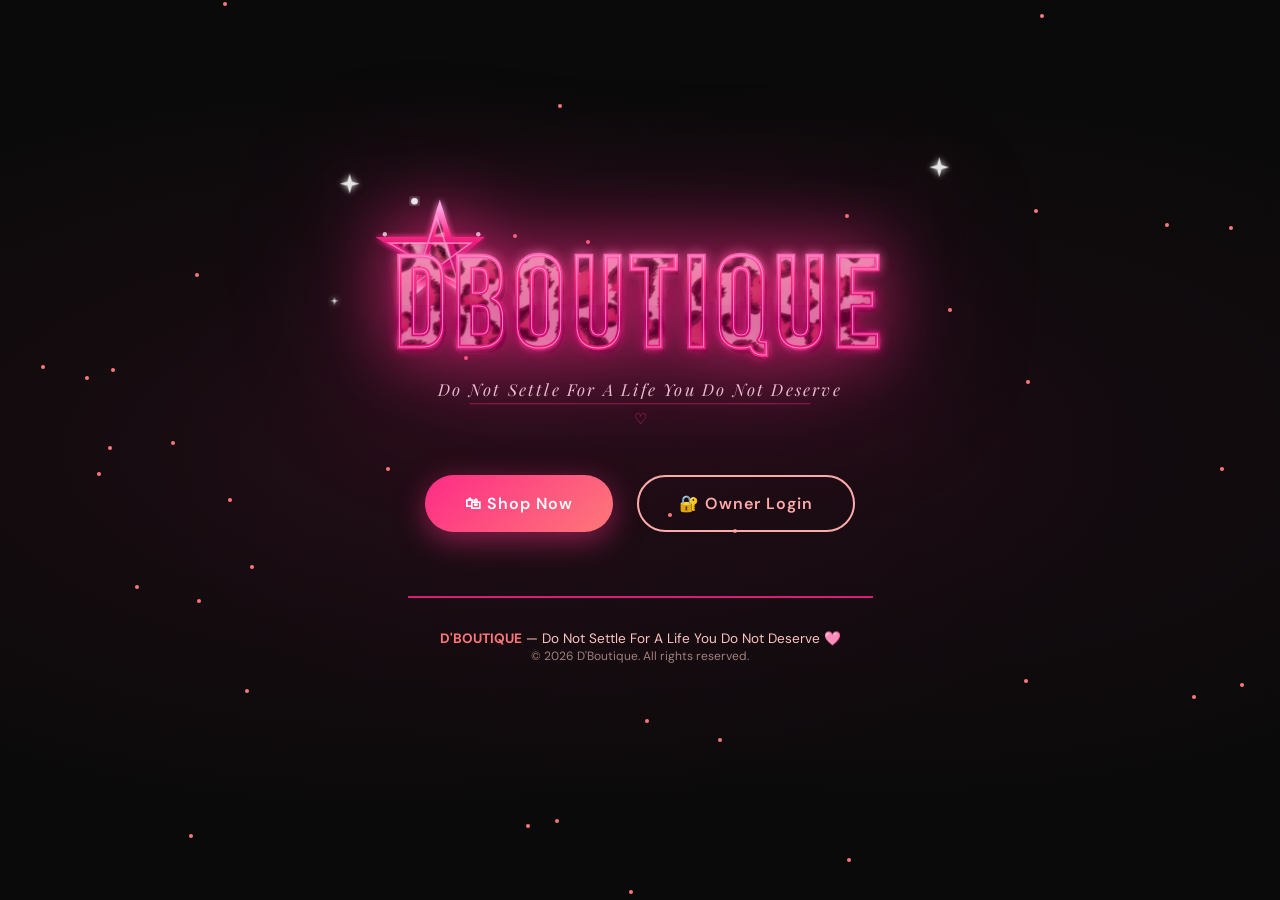
<file: index.html>
<!DOCTYPE html>
<html lang="en">
<head>
<meta charset="UTF-8" />
<meta name="viewport" content="width=device-width, initial-scale=1.0"/>
<title>D'Boutique — Do Not Settle For A Life You Do Not Deserve</title>

<link rel="stylesheet" href="style.css"/>

</head>
<body>

<!-- ─── TOAST CONTAINER ─── -->
<div class="toast-container" id="toastContainer"></div>

<!-- ══════════════════════════════════════════
     LANDING SCREEN
══════════════════════════════════════════ -->
<div class="screen active" id="screen-landing">
  <div class="landing-bg"></div>
  <div class="landing-sparkles" id="sparkles"></div>
  <div class="brand-block">
    <!-- ── SVG LOGO: leopard-textured D'BOUTIQUE + star ── -->
    

    <div class="svg-logo-wrap">
      <svg id="brandSVG" viewBox="0 0 620 340" xmlns="http://www.w3.org/2000/svg"
           style="width:clamp(330px,93.5vw,682px);height:auto;display:block;margin:0 auto">
        <defs>
          <!-- Leopard texture via embedded image -->
          <pattern id="leopardPat" patternUnits="userSpaceOnUse" width="300" height="300" x="0" y="0">
            <image href="[data-uri]" x="0" y="0" width="300" height="300"/>
          </pattern>
          <!-- Chrome-pink metallic gradient -->
          <linearGradient id="chromePink" x1="0%" y1="0%" x2="0%" y2="100%">
            <stop offset="0%"   stop-color="#ff9ee0"/>
            <stop offset="30%"  stop-color="#ff2d87"/>
            <stop offset="60%"  stop-color="#c0006a"/>
            <stop offset="85%"  stop-color="#ff2d87"/>
            <stop offset="100%" stop-color="#ffd6ef"/>
          </linearGradient>
          <!-- Glow filter -->
          <filter id="glow" x="-20%" y="-20%" width="140%" height="140%">
            <feGaussianBlur stdDeviation="3" result="blur"/>
            <feMerge><feMergeNode in="blur"/><feMergeNode in="SourceGraphic"/></feMerge>
          </filter>
          <filter id="strongGlow" x="-30%" y="-30%" width="160%" height="160%">
            <feGaussianBlur stdDeviation="5" result="blur"/>
            <feMerge><feMergeNode in="blur"/><feMergeNode in="SourceGraphic"/></feMerge>
          </filter>
          <!-- Clip paths for leopard fill on text/star -->
          <clipPath id="textClip">
            <text x="50%" y="245" text-anchor="middle"
                  font-family="'Bebas Neue',sans-serif" font-size="118"
                  letter-spacing="6">DBOUTIQUE</text>
          </clipPath>
          <clipPath id="starClip">
            <polygon points="90,180 110,115 130,180 70,140 150,140"/>
          </clipPath>
        </defs>

        <!-- ── STAR (bottom-left, large) ── -->
        <!-- Star shadow -->
        <polygon points="105,195 128,120 151,195 78,148 162,148"
                 fill="none" stroke="#7a0040" stroke-width="2" opacity="0.5"
                 transform="translate(2,3)"/>
        <!-- Star leopard fill -->
        <polygon points="105,195 128,120 151,195 78,148 162,148"
                 fill="url(#leopardPat)" filter="url(#glow)"/>
        <!-- Star chrome border -->
        <polygon points="105,195 128,120 151,195 78,148 162,148"
                 fill="none" stroke="url(#chromePink)" stroke-width="5"
                 filter="url(#glow)"/>
        <!-- Star inner highlight -->
        <polygon points="105,188 125,127 145,188 82,151 156,151"
                 fill="none" stroke="#ffb3de" stroke-width="1.5" opacity="0.6"/>
        <!-- Star sparkle dots -->
        <circle cx="105" cy="113" r="3" fill="#fff" opacity="0.9" filter="url(#glow)"/>
        <circle cx="163" cy="143" r="2" fill="#ffcde8" opacity="0.8"/>
        <circle cx="78"  cy="143" r="2" fill="#fff"    opacity="0.7"/>

        <!-- ── D'BOUTIQUE TEXT ── -->
        <!-- Drop shadow layer -->
        <text x="50%" y="248" text-anchor="middle"
              font-family="'Bebas Neue',sans-serif" font-size="118" letter-spacing="6"
              fill="#6a003a" transform="translate(3,3)" opacity="0.6">DBOUTIQUE</text>

        <!-- Leopard texture fill -->
        <text x="50%" y="245" text-anchor="middle"
              font-family="'Bebas Neue',sans-serif" font-size="118" letter-spacing="6"
              fill="url(#leopardPat)" filter="url(#glow)">DBOUTIQUE</text>

        <!-- Chrome outline stroke -->
        <text x="50%" y="245" text-anchor="middle"
              font-family="'Bebas Neue',sans-serif" font-size="118" letter-spacing="6"
              fill="none" stroke="url(#chromePink)" stroke-width="4"
              filter="url(#strongGlow)">DBOUTIQUE</text>

        <!-- Top highlight thin stroke for dimension -->
        <text x="50%" y="245" text-anchor="middle"
              font-family="'Bebas Neue',sans-serif" font-size="118" letter-spacing="6"
              fill="none" stroke="#ffb3de" stroke-width="1" opacity="0.7">DBOUTIQUE</text>

        <!-- ── TAGLINE ── -->
        <text x="50%" y="290" text-anchor="middle"
              font-family="'Playfair Display',serif" font-style="italic"
              font-size="15" fill="#ffcde8" letter-spacing="2" opacity="0.9">
          Do Not Settle For A Life You Do Not Deserve
        </text>
        <!-- tagline underline -->
        <line x1="155" y1="297" x2="465" y2="297" stroke="#ff2d87" stroke-width="1" opacity="0.5"/>
        <!-- small heart -->
        <text x="50%" y="315" text-anchor="middle" font-size="14" fill="#ff2d87" opacity="0.8">♡</text>

        <!-- ── SPARKLE ACCENTS ── -->
        <g fill="#fff" opacity="0.9" filter="url(#glow)">
          <polygon points="44,95  46,88  48,95  55,97  48,99  46,106 44,99  37,97"  />
          <polygon points="580,80 582,73 584,80 591,82 584,84 582,91 580,84 573,82"/>
          <polygon points="30,200 31,196 32,200 36,201 32,202 31,206 30,202 26,201" transform="scale(0.7) translate(15,90)"/>
        </g>
      </svg>
    </div>

    <div class="role-buttons" style="margin-top:1.5rem">
      <button class="role-btn customer" onclick="enterAs('customer')">🛍 Shop Now</button>
      <button class="role-btn owner"    onclick="ownerLogin()">🔐 Owner Login</button>
    </div>
  </div>
<div class="screen" id="screen-customer">
  <!-- Header -->
  <header class="site-header">
    <div class="header-logo" onclick="showCustomerTab('shop')">D'BOUTIQUE</div>
    <nav class="header-nav">
      <select class="currency-sel" id="custCurrency" onchange="updateCurrency()">
        <option value="USD">$ USD</option>
        <option value="JMD">JMD</option>
        <option value="GBP">£ GBP</option>
        <option value="EUR">€ EUR</option>
        <option value="CAD">CAD</option>
      </select>
      <button class="nav-btn" id="navShop"     onclick="showCustomerTab('shop')">Shop</button>
      <button class="nav-btn" id="navSales"    onclick="showCustomerTab('sales')">Sales</button>
      <button class="nav-btn" id="navCart"     onclick="showCustomerTab('cart')">
        Cart <span class="cart-badge" id="cartBadge">0</span>
      </button>
      <button class="nav-btn" onclick="backToLanding()">← Exit</button>
    </nav>
  </header>

  <!-- Sub-screens -->
  <div id="csub-shop">
    <!-- Hero -->
    <div class="hero">
      <h1>NEW ARRIVALS</h1>
      <p>Curated pieces for the woman who refuses to settle.</p>
      <div class="hero-sale-banner" id="heroBanner" style="display:none"></div>
    </div>
    <div class="shop-section">
      <div class="section-title">All Pieces</div>
      <div class="product-grid" id="customerProductGrid"></div>
    </div>
  </div>

  <div id="csub-sales" style="display:none">
    <div class="announcements" id="announcementsContainer"></div>
  </div>

  <div id="csub-cart" style="display:none">
    <div class="cart-page">
      <div class="section-title" style="padding-top:2rem">Your Cart</div>
      <div id="cartItemsContainer"></div>
      <div id="cartSummaryContainer"></div>
    </div>
  </div>
</div>

<!-- ══════════════════════════════════════════
     OWNER SCREENS
══════════════════════════════════════════ -->
<div class="screen" id="screen-owner">
  <header class="site-header">
    <div class="header-logo">D'BOUTIQUE</div>
    <nav class="header-nav">
      <select class="currency-sel" id="ownerCurrency" onchange="updateCurrency()">
        <option value="USD">$ USD</option>
        <option value="JMD">JMD</option>
        <option value="GBP">£ GBP</option>
        <option value="EUR">€ EUR</option>
        <option value="CAD">CAD</option>
      </select>
      <button class="nav-btn dash-tab active" id="oTabUpload" onclick="showOwnerTab('upload')">Upload</button>
      <button class="nav-btn dash-tab" id="oTabProducts" onclick="showOwnerTab('products')">Products</button>
      <button class="nav-btn dash-tab" id="oTabOrders"   onclick="showOwnerTab('orders')">Orders</button>
      <button class="nav-btn dash-tab" id="oTabAnnounce" onclick="showOwnerTab('announce')">Announce</button>
      <button class="nav-btn dash-tab" id="oTabBanking" onclick="showOwnerTab('banking')">💳 Banking</button>
      <button class="nav-btn" onclick="backToLanding()">← Exit</button>
    </nav>
  </header>

  <div class="dashboard">
    <!-- Stats -->
    <div class="dash-stats">
      <div class="stat-card">
        <div class="stat-num" id="statProducts">0</div>
        <div class="stat-label">Products</div>
      </div>
      <div class="stat-card">
        <div class="stat-num" id="statOrders">0</div>
        <div class="stat-label">Orders</div>
      </div>
      <div class="stat-card">
        <div class="stat-num" id="statRevenue">$0</div>
        <div class="stat-label">Revenue</div>
      </div>
      <div class="stat-card">
        <div class="stat-num" id="statPending">0</div>
        <div class="stat-label">Pending</div>
      </div>
    </div>

    <!-- Upload Tab -->
    <div id="oSub-upload">
      <div class="upload-form">
        <div class="section-title" style="margin-bottom:1.5rem">Upload New Design</div>
        <div class="form-row">
          <label class="form-label">Product Name</label>
          <input class="form-input" id="pName" placeholder="e.g. Leopard Bodycon Dress" />
        </div>
        <div class="form-row-2">
          <div class="form-row">
            <label class="form-label">Price (base USD)</label>
            <input class="form-input" id="pPrice" type="number" placeholder="49.99" min="0" step="0.01"/>
          </div>
          <div class="form-row">
            <label class="form-label">Category</label>
            <select class="form-input" id="pCategory">
              <option>Dresses</option><option>Tops</option><option>Bottoms</option>
              <option>Sets</option><option>Accessories</option><option>Shoes</option>
            </select>
          </div>
        </div>
        <div class="form-row">
          <label class="form-label">Description</label>
          <textarea class="form-input" id="pDesc" rows="3" placeholder="Describe the piece..."></textarea>
        </div>
        <div class="form-row">
          <label class="form-label">Sizes Available</label>
          <div class="size-grid" id="ownerSizeGrid">
            <button class="size-chip" onclick="toggleChip(this,'size')">XS</button>
            <button class="size-chip" onclick="toggleChip(this,'size')">S</button>
            <button class="size-chip" onclick="toggleChip(this,'size')">M</button>
            <button class="size-chip" onclick="toggleChip(this,'size')">L</button>
            <button class="size-chip" onclick="toggleChip(this,'size')">XL</button>
            <button class="size-chip" onclick="toggleChip(this,'size')">2XL</button>
            <button class="size-chip" onclick="toggleChip(this,'size')">3XL</button>
          </div>
        </div>
        <div class="form-row">
          <label class="form-label">Colors Available</label>
          <div class="color-picker-row" id="colorPickerRow">
            <button class="add-color-btn" onclick="addColorInput()">+ Add Color</button>
          </div>
        </div>
        <div class="form-row-2">
          <div class="form-row">
            <label class="form-label">Sale Price (optional)</label>
            <input class="form-input" id="pSalePrice" type="number" placeholder="Leave empty if no sale" min="0" step="0.01"/>
          </div>
          <div class="form-row">
            <label class="form-label">Stock Status</label>
            <select class="form-input" id="pStock">
              <option value="in">In Stock</option>
              <option value="out">Out of Stock</option>
            </select>
          </div>
        </div>
        <div class="form-row">
          <label class="form-label">Product Image</label>
          <div class="upload-zone" id="uploadZone" onclick="document.getElementById('pImageFile').click()">
            <input type="file" accept="image/*" id="pImageFile" onchange="handleImageUpload(event)" style="display:none"/>
            <div class="upload-icon">📸</div>
            <div class="upload-text">Click or drag to upload image</div>
            <div style="font-size:0.8rem;color:#aaa;margin-top:0.3rem">JPG, PNG, WEBP up to 10MB</div>
          </div>
          <div id="imagePreview" style="margin-top:0.8rem;display:none">
            <img id="previewImg" style="width:100%;max-height:200px;object-fit:cover;border-radius:12px"/>
          </div>
        </div>
        <button class="btn-primary" style="width:100%;padding:1rem;font-size:1.1rem;border-radius:14px;margin-top:0.5rem" onclick="uploadProduct()">
          ✦ Publish Design
        </button>
      </div>
    </div>

    <!-- Products Tab -->
    <div id="oSub-products" style="display:none">
      <div class="section-title">Manage Products</div>
      <div class="product-grid" id="ownerProductGrid"></div>
    </div>

    <!-- Orders Tab -->
    <div id="oSub-orders" style="display:none">
      <div class="section-title">Customer Orders</div>
      <div style="overflow-x:auto;background:var(--white);border-radius:20px;padding:1.5rem;box-shadow:0 4px 20px var(--shadow)">
        <table class="orders-table" id="ordersTable">
          <thead>
            <tr>
              <th>Order #</th><th>Customer</th><th>Items</th>
              <th>Total</th><th>Payment</th><th>Status</th><th>Action</th>
            </tr>
          </thead>
          <tbody id="ordersBody"></tbody>
        </table>
        <div id="ordersEmpty" class="empty-state">
          <div class="emoji">📦</div>
          <p>No orders yet. Share your store link!</p>
        </div>
      </div>
    </div>

    <!-- Announce Tab -->

    <!-- Banking / Payouts Tab -->
    <div id="oSub-banking" style="display:none">
      <div class="upload-form">
        <div class="section-title" style="margin-bottom:0.5rem">💳 Bank & Payout Settings</div>
        <p style="color:var(--text);opacity:0.7;font-size:0.9rem;margin-bottom:2rem;line-height:1.6">
          Enter your banking details below. All card payments from customers will be routed directly to this account. Your details are stored locally and never shared.
        </p>

        <!-- Account Type Toggle -->
        <div class="form-row">
          <label class="form-label">Account Type</label>
          <div style="display:flex;gap:0.8rem;flex-wrap:wrap" id="acctTypeRow">
            <div class="pay-opt selected" data-acct="bank" onclick="selectAcctType(this)" style="flex:1;min-width:120px">🏦 Bank Account</div>
            <div class="pay-opt" data-acct="card" onclick="selectAcctType(this)" style="flex:1;min-width:120px">💳 Debit/Credit Card</div>
            <div class="pay-opt" data-acct="paypal" onclick="selectAcctType(this)" style="flex:1;min-width:120px">🅿️ PayPal</div>
            <div class="pay-opt" data-acct="cashapp" onclick="selectAcctType(this)" style="flex:1;min-width:120px">💚 CashApp / Venmo</div>
          </div>
        </div>

        <!-- Bank Account Fields -->
        <div id="bankFields">
          <div class="form-row-2" style="margin-top:1rem">
            <div class="form-row">
              <label class="form-label">Account Holder Name</label>
              <input class="form-input" id="bkName" autocomplete="off" placeholder="Full legal name"/>
            </div>
            <div class="form-row">
              <label class="form-label">Bank Name</label>
              <input class="form-input" id="bkBank" autocomplete="off" placeholder="e.g. NCB, Scotiabank, BOA"/>
            </div>
          </div>
          <div class="form-row-2">
            <div class="form-row">
              <label class="form-label">Account Number</label>
              <input class="form-input" id="bkAcct" placeholder="Account number" autocomplete="off"/>
            </div>
            <div class="form-row">
              <label class="form-label">Routing / Sort Code</label>
              <input class="form-input" id="bkRouting" autocomplete="off" placeholder="Routing or sort code"/>
            </div>
          </div>
          <div class="form-row">
            <label class="form-label">Branch / SWIFT / IBAN (optional)</label>
            <input class="form-input" id="bkSwift" autocomplete="off" placeholder="SWIFT code or IBAN if international"/>
          </div>
        </div>

        <!-- Card Fields -->
        <div id="cardPayoutFields" style="display:none">
          <div class="form-row" style="margin-top:1rem">
            <label class="form-label">Cardholder Name</label>
            <input class="form-input" id="bkCardName" autocomplete="off" placeholder="Name on card"/>
          </div>
          <div class="form-row">
            <label class="form-label">Card Number</label>
            <input class="form-input" id="bkCardNum" autocomplete="off" placeholder="1234 5678 9012 3456" maxlength="19" oninput="fmtCardPayout(this)"/>
          </div>
          <div class="form-row-2">
            <div class="form-row">
              <label class="form-label">Expiry</label>
              <input class="form-input" id="bkCardExp" autocomplete="off" placeholder="MM/YY" maxlength="5"/>
            </div>
            <div class="form-row">
              <label class="form-label">CVV</label>
              <input class="form-input" id="bkCardCvv" placeholder="123" maxlength="3" autocomplete="off"/>
            </div>
          </div>
        </div>

        <!-- PayPal Fields -->
        <div id="paypalFields" style="display:none">
          <div class="form-row" style="margin-top:1rem">
            <label class="form-label">PayPal Email</label>
            <input class="form-input" id="bkPaypal" autocomplete="off" placeholder="your@paypal.com" type="email"/>
          </div>
        </div>

        <!-- CashApp / Venmo Fields -->
        <div id="cashappFields" style="display:none">
          <div class="form-row" style="margin-top:1rem">
            <label class="form-label">CashApp $Cashtag or Venmo @Handle</label>
            <input class="form-input" id="bkCashtag" autocomplete="off" placeholder="e.g. $DBoutique"/>
          </div>
        </div>

        <!-- Payout Currency -->
        <div class="form-row-2" style="margin-top:0.5rem">
          <div class="form-row">
            <label class="form-label">Payout Currency</label>
            <select class="form-input" id="bkCurrency">
              <option value="USD">USD — US Dollar</option>
              <option value="JMD">JMD — Jamaican Dollar</option>
              <option value="GBP">GBP — British Pound</option>
              <option value="EUR">EUR — Euro</option>
              <option value="CAD">CAD — Canadian Dollar</option>
            </select>
          </div>
          <div class="form-row">
            <label class="form-label">Payout Schedule</label>
            <select class="form-input" id="bkSchedule">
              <option>Instant (per order)</option>
              <option>Daily</option>
              <option>Weekly</option>
              <option>Monthly</option>
            </select>
          </div>
        </div>

        <button class="btn-primary" style="width:100%;padding:1rem;font-size:1.1rem;border-radius:14px;margin-top:1.5rem" onclick="saveBankDetails()">
          💾 Save Payout Details
        </button>
      </div>

      <!-- Saved payout summary -->
      <div id="bankSavedInfo" style="display:none;margin-top:2rem">
        <div class="section-title">Current Payout Account</div>
        <div style="background:var(--black);color:var(--cream);border-radius:20px;padding:2rem;border:1px solid var(--deep-pink)">
          <div id="bankSavedSummary"></div>
          <div style="margin-top:1.5rem;padding-top:1rem;border-top:1px solid rgba(255,255,255,0.1)">
            <div class="section-title" style="font-size:1.5rem;margin-bottom:1rem">Transaction History</div>
            <div id="txHistory"></div>
          </div>
        </div>
      </div>
    </div>
    <div id="oSub-announce" style="display:none">
      <div class="upload-form">
        <div class="section-title" style="margin-bottom:1.5rem">Post Announcement / Sale</div>
        <div class="form-row">
          <label class="form-label">Type</label>
          <select class="form-input" id="annType">
            <option>Sale</option><option>New Arrival</option><option>Restock</option><option>General</option>
          </select>
        </div>
        <div class="form-row">
          <label class="form-label">Title</label>
          <input class="form-input" id="annTitle" placeholder="e.g. 30% OFF Everything This Weekend!" />
        </div>
        <div class="form-row">
          <label class="form-label">Message</label>
          <textarea class="form-input" id="annBody" rows="4" placeholder="Details..."></textarea>
        </div>
        <button class="btn-primary" style="width:100%;padding:1rem;font-size:1.1rem;border-radius:14px;margin-top:0.5rem" onclick="postAnnouncement()">
          📣 Post Announcement
        </button>
      </div>
      <div style="margin-top:2rem">
        <div class="section-title">Posted Announcements</div>
        <div id="ownerAnnList"></div>
      </div>
    </div>
  </div><!-- /dashboard -->
</div>

<!-- ══════════════════════════════════════════
     PRODUCT MODAL
══════════════════════════════════════════ -->
<div class="modal-overlay" id="productModal">
  <div class="modal">
    <button class="modal-close" onclick="closeModal()">✕</button>
    <div id="modalContent"></div>
  </div>
</div>

<!-- ══════════════════════════════════════════
     CHECKOUT MODAL
══════════════════════════════════════════ -->
<div class="modal-overlay" id="checkoutModal">
  <div class="modal">
    <button class="modal-close" onclick="closeCheckout()">✕</button>
    <h2>Complete Your Order</h2>
    <div class="form-row">
      <label class="form-label">Your Name</label>
      <input class="form-input" id="ckName" placeholder="Full name"/>
    </div>
    <div class="form-row">
      <label class="form-label">Email</label>
      <input class="form-input" id="ckEmail" type="email" placeholder="email@example.com"/>
    </div>
    <div class="form-row">
      <label class="form-label">Phone</label>
      <input class="form-input" id="ckPhone" placeholder="+1 876 ..."/>
    </div>
    <div class="form-row">
      <label class="form-label">Delivery Address</label>
      <textarea class="form-input" id="ckAddress" rows="2" placeholder="Street, City, Country"></textarea>
    </div>
    <div class="form-row">
      <label class="form-label">Payment Method</label>
      <div class="pay-options" id="ckPayOpts">
        <div class="pay-opt selected" data-pay="Cash" onclick="selectPayMethod(this)">💵 Cash on Delivery</div>
        <div class="pay-opt" data-pay="Card" onclick="selectPayMethod(this)">💳 Pay by Card</div>
      </div>
    </div>
    <div id="cardFields" style="display:none">
      <div class="form-row">
        <label class="form-label">Card Number</label>
        <input class="form-input" id="ckCard" placeholder="1234 5678 9012 3456" maxlength="19" oninput="formatCard(this)"/>
      </div>
      <div class="form-row-2">
        <div class="form-row">
          <label class="form-label">Expiry</label>
          <input class="form-input" id="ckExp" placeholder="MM/YY" maxlength="5"/>
        </div>
        <div class="form-row">
          <label class="form-label">CVV</label>
          <input class="form-input" id="ckCvv" placeholder="123" maxlength="3"/>
        </div>
      </div>
    </div>
    <div style="background:var(--cream);border-radius:12px;padding:1rem;margin-top:1rem">
      <strong>Order Total: </strong><span id="ckTotal" style="color:var(--deep-pink);font-weight:700;font-size:1.2rem"></span>
    </div>
    <button class="checkout-btn" onclick="placeOrder()">PLACE ORDER ✦</button>
  </div>
</div>

<footer>
  <strong>D'BOUTIQUE</strong> — Do Not Settle For A Life You Do Not Deserve 🩷<br/>
  <span style="font-size:0.75rem;opacity:0.6">© 2026 D'Boutique. All rights reserved.</span>
</footer>

<script src="script.js"></script>


<!-- ══════════════════════════════════════════
     OWNER PASSWORD MODAL
══════════════════════════════════════════ -->
<div class="modal-overlay" id="ownerPassModal">
  <div class="modal" style="max-width:420px;text-align:center">
    <h2 style="font-family:'Bebas Neue',sans-serif;font-size:2rem;color:var(--deep-pink);letter-spacing:3px">Owner Access</h2>
    <p style="color:#888;margin:0.5rem 0 1.5rem;font-size:0.9rem">Enter the password to continue</p>
    <div style="position:relative;margin-bottom:1rem">
      <input class="form-input" id="ownerPassInput" type="password" placeholder="Password"
        style="padding-right:3rem;font-size:1.1rem;letter-spacing:2px"
        onkeydown="if(event.key==='Enter')checkOwnerPass()"/>
      <button onclick="togglePassVis()" id="passVisBtn"
        style="position:absolute;right:0.8rem;top:50%;transform:translateY(-50%);background:none;border:none;cursor:pointer;font-size:1.2rem;color:var(--rose)">👁</button>
    </div>
    <div id="passError" style="color:var(--coral);font-size:0.85rem;margin-bottom:1rem;display:none">❌ Incorrect password. Try again.</div>
    <div style="display:flex;gap:1rem">
      <button class="btn-secondary" style="flex:1;padding:0.8rem;border-radius:12px" onclick="closeOwnerPass()">Cancel</button>
      <button class="btn-primary" style="flex:1;padding:0.8rem;border-radius:12px;font-size:1rem" onclick="checkOwnerPass()">Unlock ✦</button>
    </div>
  </div>
</div>

</body>
</html>
</file>
<file: style.css>
@import url('https://fonts.googleapis.com/css2?family=Playfair+Display:ital,wght@0,700;1,400&family=DM+Sans:wght@300;400;500;600&family=Bebas+Neue&display=swap');

  :root {
    --cream:   #FEEAC9;
    --blush:   #FFCDC9;
    --rose:    #FDACAC;
    --coral:   #FD7979;
    --hot-pink:#FF2D87;
    --deep-pink:#D81B7A;
    --black:   #0a0a0a;
    --white:   #fff8f5;
    --text:    #3a1a20;
    --shadow:  rgba(253,121,121,0.25);
  }

  *, *::before, *::after { box-sizing: border-box; margin: 0; padding: 0; }

  body {
    font-family: 'DM Sans', sans-serif;
    background: var(--cream);
    color: var(--text);
    min-height: 100vh;
  }

  /* ── SCREENS ── */
  .screen { display: none; pointer-events: none; }
  .screen.active { pointer-events: auto; }
  .screen.active { display: block; }

  /* ══════════════════════════════════════════
     LANDING / ROLE SELECTION
  ══════════════════════════════════════════ */
  #screen-landing {
    min-height: 100vh;
    background: var(--black);
    display: flex;
    flex-direction: column;
    align-items: center;
    justify-content: center;
    position: relative;
    overflow: hidden;
    padding-bottom: 8rem;
  }
  #screen-landing.active { display: flex; }

  .landing-bg {
    position: absolute; inset: 0;
    z-index: 0;
    background: radial-gradient(ellipse at 30% 50%, rgba(255,45,135,0.08) 0%, transparent 60%),
                radial-gradient(ellipse at 70% 50%, rgba(216,27,122,0.06) 0%, transparent 60%);
  }
  .landing-sparkles {
    position: absolute; inset: 0; pointer-events: none;
    z-index: 1;
  }
  .spark {
    position: absolute;
    width: 4px; height: 4px;
    border-radius: 50%;
    background: var(--coral);
    animation: twinkle 3s infinite;
  }
  @keyframes twinkle {
    0%,100% { opacity: 0; transform: scale(0); }
    50%      { opacity: 1; transform: scale(1.5); }
  }

  .brand-block { position: relative; z-index: 2; text-align: center; }
  .brand-title {
    font-family: 'Bebas Neue', sans-serif;
    font-size: clamp(4rem, 14vw, 10rem);
    background: linear-gradient(135deg, var(--hot-pink), var(--coral), var(--cream));
    -webkit-background-clip: text;
    -webkit-text-fill-color: transparent;
    background-clip: text;
    line-height: 0.9;
    filter: drop-shadow(0 0 30px rgba(255,45,135,0.6));
    letter-spacing: 4px;
  }
  .brand-sub {
    font-family: 'Playfair Display', serif;
    font-style: italic;
    color: var(--blush);
    font-size: clamp(0.75rem, 2vw, 1rem);
    letter-spacing: 3px;
    margin-top: 0.5rem;
    text-transform: uppercase;
  }
  .brand-tagline {
    color: var(--rose);
    font-size: 0.8rem;
    letter-spacing: 2px;
    margin-top: 0.4rem;
    text-transform: uppercase;
  }

  .role-buttons {
    display: flex;
    gap: 1.5rem;
    margin-top: 3rem;
    flex-wrap: wrap;
    justify-content: center;
  }
  .role-btn {
    padding: 1rem 2.5rem;
    border-radius: 50px;
    border: none;
    cursor: pointer;
    font-family: 'DM Sans', sans-serif;
    font-weight: 600;
    font-size: 1rem;
    letter-spacing: 1px;
    transition: all .3s;
    position: relative;
    overflow: hidden;
  }
  .role-btn::after {
    content:''; position:absolute; inset:0;
    background: rgba(255,255,255,0.2);
    transform: translateX(-100%);
    transition: transform .3s;
  }
  .role-btn:hover::after { transform: translateX(0); }
  .role-btn.customer {
    background: linear-gradient(135deg, var(--hot-pink), var(--coral));
    color: #fff;
    box-shadow: 0 8px 30px rgba(255,45,135,0.5);
  }
  .role-btn.owner {
    background: transparent;
    border: 2px solid var(--rose);
    color: var(--rose);
  }
  .role-btn:hover { transform: translateY(-3px); }

  /* ══════════════════════════════════════════
     SHARED HEADER / NAV
  ══════════════════════════════════════════ */
  .site-header {
    background: var(--black);
    padding: 1rem 2rem;
    display: flex;
    align-items: center;
    justify-content: space-between;
    position: sticky; top: 0; z-index: 100;
    border-bottom: 2px solid var(--deep-pink);
    box-shadow: 0 4px 20px rgba(255,45,135,0.2);
  }
  .header-logo {
    font-family: 'Bebas Neue', sans-serif;
    font-size: 2rem;
    background: linear-gradient(135deg, var(--hot-pink), var(--coral));
    -webkit-background-clip: text;
    -webkit-text-fill-color: transparent;
    background-clip: text;
    cursor: pointer;
  }
  .header-nav { display: flex; gap: 0.5rem; align-items: center; flex-wrap: wrap; }
  .nav-btn {
    background: none; border: none; cursor: pointer;
    color: var(--blush); font-family: 'DM Sans', sans-serif;
    font-size: 0.85rem; letter-spacing: 1px; padding: 0.4rem 1rem;
    border-radius: 20px; transition: all .2s; text-transform: uppercase;
  }
  .nav-btn:hover, .nav-btn.active { background: var(--deep-pink); color: #fff; }
  .cart-badge {
    background: var(--hot-pink); color: #fff;
    border-radius: 50%; width: 20px; height: 20px;
    font-size: 0.7rem; display: inline-flex;
    align-items: center; justify-content: center;
    margin-left: -8px; margin-bottom: 8px;
    font-weight: 700;
  }
  .currency-sel {
    background: var(--black); border: 1px solid var(--rose);
    color: var(--rose); border-radius: 20px; padding: 0.3rem 0.8rem;
    font-size: 0.8rem; cursor: pointer; outline: none;
  }

  /* ══════════════════════════════════════════
     HERO BANNER
  ══════════════════════════════════════════ */
  .hero {
    background: var(--black);
    padding: 5rem 2rem 4rem;
    text-align: center;
    position: relative;
    overflow: hidden;
  }
  .hero::before {
    content:'';
    position: absolute; inset: 0;
    background: radial-gradient(ellipse at center, rgba(255,45,135,0.15) 0%, transparent 70%);
    z-index: 0;
  }
  .hero h1 {
    font-family: 'Bebas Neue', sans-serif;
    font-size: clamp(3rem, 10vw, 7rem);
    background: linear-gradient(135deg, var(--hot-pink) 0%, var(--coral) 60%, var(--cream) 100%);
    -webkit-background-clip: text;
    -webkit-text-fill-color: transparent;
    background-clip: text;
    line-height: 1;
    letter-spacing: 3px;
    position: relative; z-index:1;
  }
  .hero p {
    color: var(--rose); font-style: italic;
    font-family: 'Playfair Display', serif;
    margin-top: 1rem; font-size: 1.1rem;
    position: relative; z-index:1;
  }
  .hero-sale-banner {
    display: inline-block;
    background: linear-gradient(90deg, var(--coral), var(--hot-pink));
    color: #fff; font-weight: 700;
    padding: 0.5rem 2rem; border-radius: 50px;
    margin-top: 1.5rem; font-size: 1rem;
    letter-spacing: 2px; text-transform: uppercase;
    animation: pulse-glow 2s infinite;
    position: relative; z-index:1;
  }
  @keyframes pulse-glow {
    0%,100% { box-shadow: 0 0 20px rgba(255,45,135,0.4); }
    50%      { box-shadow: 0 0 40px rgba(255,45,135,0.8); }
  }

  /* ══════════════════════════════════════════
     SHOP GRID
  ══════════════════════════════════════════ */
  .shop-section {
    padding: 3rem 2rem;
    max-width: 1300px;
    margin: 0 auto;
  }
  .section-title {
    font-family: 'Bebas Neue', sans-serif;
    font-size: 2.5rem;
    color: var(--deep-pink);
    letter-spacing: 3px;
    margin-bottom: 2rem;
    display: flex;
    align-items: center;
    gap: 1rem;
  }
  .section-title::after {
    content: '';
    flex: 1;
    height: 2px;
    background: linear-gradient(90deg, var(--coral), transparent);
  }

  .product-grid {
    display: grid;
    grid-template-columns: repeat(auto-fill, minmax(260px, 1fr));
    gap: 1.5rem;
  }
  .product-card {
    background: var(--white);
    border-radius: 20px;
    overflow: hidden;
    box-shadow: 0 4px 20px var(--shadow);
    transition: all .3s;
    position: relative;
    cursor: pointer;
  }
  .product-card:hover { transform: translateY(-6px); box-shadow: 0 12px 40px var(--shadow); }
  .product-img-wrap {
    position: relative;
    padding-top: 120%;
    background: linear-gradient(135deg, var(--cream), var(--blush));
    overflow: hidden;
  }
  .product-img-wrap img {
    position: absolute; inset: 0;
    width: 100%; height: 100%;
    object-fit: cover;
    transition: transform .4s;
  }
  .product-card:hover .product-img-wrap img { transform: scale(1.05); }
  .product-img-placeholder {
    position: absolute; inset: 0;
    display: flex; align-items: center; justify-content: center;
    flex-direction: column; gap: 0.5rem;
    color: var(--coral);
    font-size: 3rem;
  }
  .product-img-placeholder span {
    font-size: 0.8rem; color: var(--rose); letter-spacing: 1px;
    font-family: 'DM Sans', sans-serif;
  }
  .out-of-stock-overlay {
    position: absolute; inset: 0;
    background: rgba(10,10,10,0.7);
    display: flex; align-items: center; justify-content: center;
    font-family: 'Bebas Neue', sans-serif;
    font-size: 1.8rem;
    color: var(--coral);
    letter-spacing: 3px;
  }
  .sale-tag {
    position: absolute; top: 12px; left: 12px;
    background: var(--hot-pink); color: #fff;
    font-weight: 700; font-size: 0.75rem;
    padding: 0.25rem 0.7rem; border-radius: 20px;
    letter-spacing: 1px; text-transform: uppercase;
  }
  .product-info { padding: 1.2rem; }
  .product-name {
    font-family: 'Playfair Display', serif;
    font-size: 1.1rem; font-weight: 700;
    color: var(--text); margin-bottom: 0.3rem;
  }
  .product-price {
    color: var(--deep-pink); font-weight: 700; font-size: 1.2rem;
  }
  .product-orig-price {
    text-decoration: line-through; color: #aaa;
    font-size: 0.9rem; margin-left: 0.5rem;
  }
  .product-actions {
    display: flex; gap: 0.5rem; margin-top: 1rem;
  }
  .btn-primary {
    flex: 1; background: linear-gradient(135deg, var(--hot-pink), var(--coral));
    color: #fff; border: none; border-radius: 12px;
    padding: 0.6rem; cursor: pointer; font-weight: 600;
    font-family: 'DM Sans', sans-serif;
    font-size: 0.85rem; transition: all .2s;
  }
  .btn-primary:hover { opacity: 0.9; transform: scale(1.02); }
  .btn-secondary {
    background: var(--cream); color: var(--deep-pink);
    border: 2px solid var(--rose); border-radius: 12px;
    padding: 0.6rem 0.8rem; cursor: pointer;
    font-weight: 600; font-size: 0.85rem; transition: all .2s;
  }
  .btn-secondary:hover { background: var(--rose); color: #fff; }

  /* ══════════════════════════════════════════
     MODAL
  ══════════════════════════════════════════ */
  .modal-overlay {
    display: none;
    position: fixed; inset: 0; z-index: 1000;
    background: rgba(10,10,10,0.85);
    backdrop-filter: blur(6px);
    align-items: center; justify-content: center;
    padding: 1rem;
    pointer-events: none;
  }
  .modal-overlay.open { pointer-events: all; }
  .modal-overlay.open { display: flex; }
  .modal {
    background: var(--white);
    border-radius: 24px;
    max-width: 600px; width: 100%;
    max-height: 90vh; overflow-y: auto;
    padding: 2rem;
    position: relative;
    animation: modal-in .3s ease;
    box-shadow: 0 20px 60px rgba(255,45,135,0.3);
  }
  @keyframes modal-in {
    from { transform: scale(0.9) translateY(20px); opacity: 0; }
    to   { transform: scale(1) translateY(0); opacity: 1; }
  }
  .modal-close {
    position: absolute; top: 1rem; right: 1rem;
    background: var(--rose); border: none; border-radius: 50%;
    width: 32px; height: 32px; cursor: pointer;
    color: #fff; font-size: 1.1rem; display: flex;
    align-items: center; justify-content: center;
    transition: background .2s;
  }
  .modal-close:hover { background: var(--deep-pink); }
  .modal h2 {
    font-family: 'Playfair Display', serif;
    font-size: 1.8rem; color: var(--text); margin-bottom: 1rem;
  }
  .modal-img {
    width: 100%; border-radius: 16px; margin-bottom: 1.2rem;
    max-height: 300px; object-fit: cover;
  }
  .modal-img-placeholder {
    width: 100%; height: 200px;
    background: linear-gradient(135deg, var(--cream), var(--blush));
    border-radius: 16px; margin-bottom: 1.2rem;
    display: flex; align-items: center; justify-content: center;
    font-size: 4rem; color: var(--coral);
  }

  .option-label {
    font-weight: 600; font-size: 0.85rem;
    text-transform: uppercase; letter-spacing: 1px;
    color: var(--deep-pink); margin-bottom: 0.5rem;
    display: block; margin-top: 1rem;
  }
  .size-grid {
    display: flex; flex-wrap: wrap; gap: 0.5rem;
    margin-bottom: 0.5rem;
  }
  .size-chip {
    padding: 0.4rem 1rem;
    border: 2px solid var(--rose);
    border-radius: 8px; cursor: pointer;
    font-weight: 600; font-size: 0.9rem;
    background: transparent; color: var(--text);
    transition: all .2s;
  }
  .size-chip.selected { background: var(--coral); border-color: var(--coral); color: #fff; }
  .color-grid { display: flex; flex-wrap: wrap; gap: 0.6rem; }
  .color-chip {
    width: 32px; height: 32px; border-radius: 50%;
    border: 3px solid transparent; cursor: pointer;
    transition: border-color .2s, transform .2s;
  }
  .color-chip.selected { border-color: var(--black); transform: scale(1.2); }

  .qty-row {
    display: flex; align-items: center; gap: 1rem; margin-top: 1rem;
  }
  .qty-btn {
    width: 36px; height: 36px; border-radius: 50%;
    border: 2px solid var(--rose); background: none;
    cursor: pointer; font-size: 1.2rem; color: var(--deep-pink);
    display: flex; align-items: center; justify-content: center;
    transition: all .2s;
  }
  .qty-btn:hover { background: var(--rose); color: #fff; }
  .qty-val { font-weight: 700; font-size: 1.1rem; min-width: 24px; text-align: center; }

  .modal-price {
    font-family: 'Bebas Neue', sans-serif;
    font-size: 2rem; color: var(--deep-pink);
    margin: 1rem 0;
  }
  .modal-actions { display: flex; gap: 1rem; margin-top: 1.5rem; }
  .modal-actions .btn-primary { padding: 0.8rem 1.5rem; border-radius: 14px; font-size: 1rem; }

  /* ══════════════════════════════════════════
     CART PAGE
  ══════════════════════════════════════════ */
  .cart-page { padding: 2rem; max-width: 900px; margin: 0 auto; }
  .cart-item {
    background: var(--white); border-radius: 16px;
    padding: 1rem 1.5rem; margin-bottom: 1rem;
    display: flex; gap: 1.2rem; align-items: center;
    box-shadow: 0 4px 15px var(--shadow);
  }
  .cart-item-img {
    width: 80px; height: 80px; border-radius: 12px;
    object-fit: cover; background: linear-gradient(135deg, var(--cream), var(--blush));
    display: flex; align-items: center; justify-content: center;
    font-size: 2rem; color: var(--coral); flex-shrink: 0;
  }
  .cart-item-info { flex: 1; }
  .cart-item-name { font-weight: 700; font-size: 1rem; }
  .cart-item-meta { color: #888; font-size: 0.85rem; margin-top: 0.3rem; }
  .cart-item-price { font-weight: 700; color: var(--deep-pink); font-size: 1.1rem; }
  .cart-remove {
    background: var(--cream); border: none; cursor: pointer;
    color: var(--coral); font-size: 1.2rem; padding: 0.4rem;
    border-radius: 8px; transition: background .2s;
  }
  .cart-remove:hover { background: var(--rose); color: #fff; }

  .cart-summary {
    background: var(--black); color: var(--cream);
    border-radius: 20px; padding: 2rem; margin-top: 2rem;
  }
  .cart-summary h3 {
    font-family: 'Bebas Neue', sans-serif;
    font-size: 1.8rem; letter-spacing: 2px;
    color: var(--coral); margin-bottom: 1rem;
  }
  .summary-row {
    display: flex; justify-content: space-between;
    padding: 0.5rem 0; border-bottom: 1px solid rgba(255,255,255,0.1);
    font-size: 0.95rem;
  }
  .summary-total {
    font-weight: 700; font-size: 1.4rem;
    color: var(--hot-pink);
  }
  .pay-options {
    display: flex; gap: 1rem; margin-top: 1.5rem; flex-wrap: wrap;
  }
  .pay-opt {
    flex: 1; min-width: 120px;
    padding: 0.8rem; border-radius: 12px;
    border: 2px solid var(--rose); background: transparent;
    color: var(--rose); cursor: pointer; font-weight: 600;
    font-size: 0.9rem; transition: all .2s; text-align: center;
  }
  .pay-opt.selected, .pay-opt:hover { background: var(--hot-pink); border-color: var(--hot-pink); color: #fff; }
  .checkout-btn {
    width: 100%; margin-top: 1.5rem;
    padding: 1rem; border-radius: 14px;
    background: linear-gradient(135deg, var(--hot-pink), var(--coral));
    color: #fff; border: none; cursor: pointer;
    font-family: 'Bebas Neue', sans-serif;
    font-size: 1.5rem; letter-spacing: 3px;
    transition: all .3s;
    box-shadow: 0 8px 30px rgba(255,45,135,0.4);
  }
  .checkout-btn:hover { transform: translateY(-3px); box-shadow: 0 12px 40px rgba(255,45,135,0.6); }

  /* ══════════════════════════════════════════
     OWNER DASHBOARD
  ══════════════════════════════════════════ */
  .dashboard { padding: 2rem; max-width: 1200px; margin: 0 auto; }
  .dash-stats {
    display: grid; grid-template-columns: repeat(auto-fill, minmax(180px, 1fr));
    gap: 1rem; margin-bottom: 2rem;
  }
  .stat-card {
    background: var(--black); color: var(--cream);
    border-radius: 16px; padding: 1.5rem;
    text-align: center;
    border: 1px solid var(--deep-pink);
  }
  .stat-num {
    font-family: 'Bebas Neue', sans-serif;
    font-size: 2.5rem; color: var(--coral);
    line-height: 1;
  }
  .stat-label { font-size: 0.8rem; letter-spacing: 1px; text-transform: uppercase; color: var(--blush); }

  .dash-tabs { display: flex; gap: 0.5rem; margin-bottom: 2rem; flex-wrap: wrap; }
  .dash-tab {
    padding: 0.6rem 1.5rem; border-radius: 20px;
    border: 2px solid var(--rose); background: none;
    color: var(--deep-pink); cursor: pointer; font-weight: 600;
    transition: all .2s;
  }
  .dash-tab.active, .dash-tab:hover {
    background: var(--deep-pink); color: #fff; border-color: var(--deep-pink);
  }

  /* Upload form */
  .upload-form {
    background: var(--white); border-radius: 20px;
    padding: 2rem; box-shadow: 0 4px 20px var(--shadow);
  }
  .form-row { margin-bottom: 1.2rem; }
  .form-label {
    display: block; font-weight: 600; font-size: 0.85rem;
    text-transform: uppercase; letter-spacing: 1px;
    color: var(--deep-pink); margin-bottom: 0.4rem;
  }
  .form-input {
    width: 100%; padding: 0.7rem 1rem;
    border: 2px solid var(--rose); border-radius: 10px;
    font-family: 'DM Sans', sans-serif; font-size: 0.95rem;
    background: var(--cream); color: var(--text);
    outline: none; transition: border-color .2s;
    cursor: text;
    pointer-events: auto;
    -webkit-user-select: text;
    user-select: text;
    position: relative;
    z-index: 1;
  }
  .form-input:focus { border-color: var(--hot-pink); }
  .form-row-2 { display: grid; grid-template-columns: 1fr 1fr; gap: 1rem; }
  @media(max-width:500px) { .form-row-2 { grid-template-columns: 1fr; } }

  .upload-zone {
    border: 3px dashed var(--rose); border-radius: 16px;
    padding: 3rem; text-align: center;
    cursor: pointer; transition: all .2s;
    background: var(--cream);
    position: relative;
  }
  .upload-zone:hover { border-color: var(--hot-pink); background: var(--blush); }
  .upload-zone input { display: none; }
  .upload-icon { font-size: 3rem; color: var(--coral); }
  .upload-text { color: var(--deep-pink); font-weight: 600; margin-top: 0.5rem; }

  .color-picker-row {
    display: flex; flex-wrap: wrap; gap: 0.5rem;
    align-items: center; margin-top: 0.5rem;
  }
  .color-input-chip {
    display: flex; align-items: center; gap: 0.3rem;
    background: var(--cream); border: 1px solid var(--rose);
    border-radius: 8px; padding: 0.3rem 0.6rem; cursor: pointer;
    font-size: 0.85rem;
  }
  .color-dot { width: 18px; height: 18px; border-radius: 50%; }
  .add-color-btn {
    background: var(--rose); color: #fff; border: none;
    border-radius: 8px; padding: 0.4rem 0.8rem;
    cursor: pointer; font-size: 0.85rem; font-weight: 600;
  }

  /* Orders table */
  .orders-table { width: 100%; border-collapse: collapse; }
  .orders-table th {
    background: var(--black); color: var(--coral);
    font-family: 'Bebas Neue', sans-serif;
    letter-spacing: 2px; font-size: 1rem;
    padding: 0.8rem 1rem; text-align: left;
  }
  .orders-table td {
    padding: 0.8rem 1rem; border-bottom: 1px solid var(--blush);
    font-size: 0.9rem; vertical-align: middle;
  }
  .orders-table tr:hover td { background: var(--blush); }
  .status-badge {
    padding: 0.25rem 0.8rem; border-radius: 20px;
    font-size: 0.75rem; font-weight: 700;
    text-transform: uppercase; letter-spacing: 1px;
  }
  .status-pending  { background: var(--cream); color: var(--coral); border: 1px solid var(--coral); }
  .status-filled   { background: var(--blush); color: var(--deep-pink); border: 1px solid var(--deep-pink); }
  .status-delivered{ background: var(--rose); color: var(--black); border: 1px solid var(--hot-pink); }
  .deliver-btn {
    background: linear-gradient(135deg, var(--hot-pink), var(--coral));
    color: #fff; border: none; border-radius: 8px;
    padding: 0.4rem 1rem; cursor: pointer;
    font-size: 0.8rem; font-weight: 600; transition: opacity .2s;
  }
  .deliver-btn:hover { opacity: 0.85; }

  /* ══════════════════════════════════════════
     ANNOUNCEMENTS
  ══════════════════════════════════════════ */
  .announcements { padding: 2rem; max-width: 900px; margin: 0 auto; }
  .announcement-card {
    background: var(--black); color: var(--cream);
    border-radius: 20px; padding: 1.5rem 2rem;
    margin-bottom: 1.5rem; position: relative;
    overflow: hidden;
    border-left: 6px solid var(--hot-pink);
  }
  .announcement-card::before {
    content: ''; position: absolute;
    top: -50%; right: -30%;
    width: 200px; height: 200px;
    background: radial-gradient(circle, rgba(255,45,135,0.1) 0%, transparent 70%);
    z-index: 0;
  }
  .ann-type {
    font-size: 0.75rem; text-transform: uppercase; letter-spacing: 2px;
    color: var(--coral); font-weight: 700;
    position: relative; z-index: 1;
  }
  .ann-title {
    font-family: 'Bebas Neue', sans-serif;
    font-size: 1.8rem; color: var(--hot-pink);
    letter-spacing: 2px; margin: 0.3rem 0;
    position: relative; z-index: 1;
  }
  .ann-body { color: var(--blush); font-size: 0.95rem; line-height: 1.6; position: relative; z-index: 1; }
  .ann-date { font-size: 0.75rem; color: #888; margin-top: 0.5rem; position: relative; z-index: 1; }

  /* ══════════════════════════════════════════
     TOAST / NOTIFICATION
  ══════════════════════════════════════════ */
  .toast-container {
    position: fixed; top: 1rem; right: 1rem;
    z-index: 9999; display: flex; flex-direction: column; gap: 0.5rem;
  }
  .toast {
    background: var(--black); color: var(--cream);
    border-left: 4px solid var(--hot-pink);
    border-radius: 10px; padding: 1rem 1.5rem;
    min-width: 260px; box-shadow: 0 8px 30px rgba(0,0,0,0.4);
    animation: toast-in .3s ease;
    font-size: 0.9rem;
  }
  @keyframes toast-in {
    from { transform: translateX(120%); opacity: 0; }
    to   { transform: translateX(0); opacity: 1; }
  }
  .toast.fade-out { animation: toast-out .3s ease forwards; }
  @keyframes toast-out {
    to { transform: translateX(120%); opacity: 0; }
  }
  .toast-title { font-weight: 700; color: var(--coral); margin-bottom: 0.2rem; }

  /* ══════════════════════════════════════════
     EMPTY STATE
  ══════════════════════════════════════════ */
  .empty-state {
    text-align: center; padding: 4rem 2rem;
    color: var(--coral);
  }
  .empty-state .emoji { font-size: 4rem; }
  .empty-state p { margin-top: 1rem; font-size: 1rem; }

  /* ══════════════════════════════════════════
     FOOTER
  ══════════════════════════════════════════ */
  footer {
    background: var(--black);
    color: var(--blush);
    text-align: center;
    padding: 2rem;
    font-size: 0.85rem;
    border-top: 2px solid var(--deep-pink);
    margin-top: 4rem;
  }
  footer strong { color: var(--coral); }

  /* scrollbar */
  ::-webkit-scrollbar { width: 6px; }
  ::-webkit-scrollbar-track { background: var(--cream); }
  ::-webkit-scrollbar-thumb { background: var(--rose); border-radius: 3px; }

  @keyframes shake {
    0%,100% { transform: translateX(0); }
    20%,60% { transform: translateX(-8px); }
    40%,80% { transform: translateX(8px); }
  }


  /* ── SVG LOGO ANIMATION ── */
  .svg-logo-wrap {
    position: relative; z-index: 2;
    filter: drop-shadow(0 0 35px rgba(255,45,135,0.75))
            drop-shadow(0 0 70px rgba(216,27,122,0.4));
    animation: logo-float 4s ease-in-out infinite;
  }
  @keyframes logo-float {
    0%,100% { transform: translateY(0); }
    50%      { transform: translateY(-10px); }
  }
</file>
